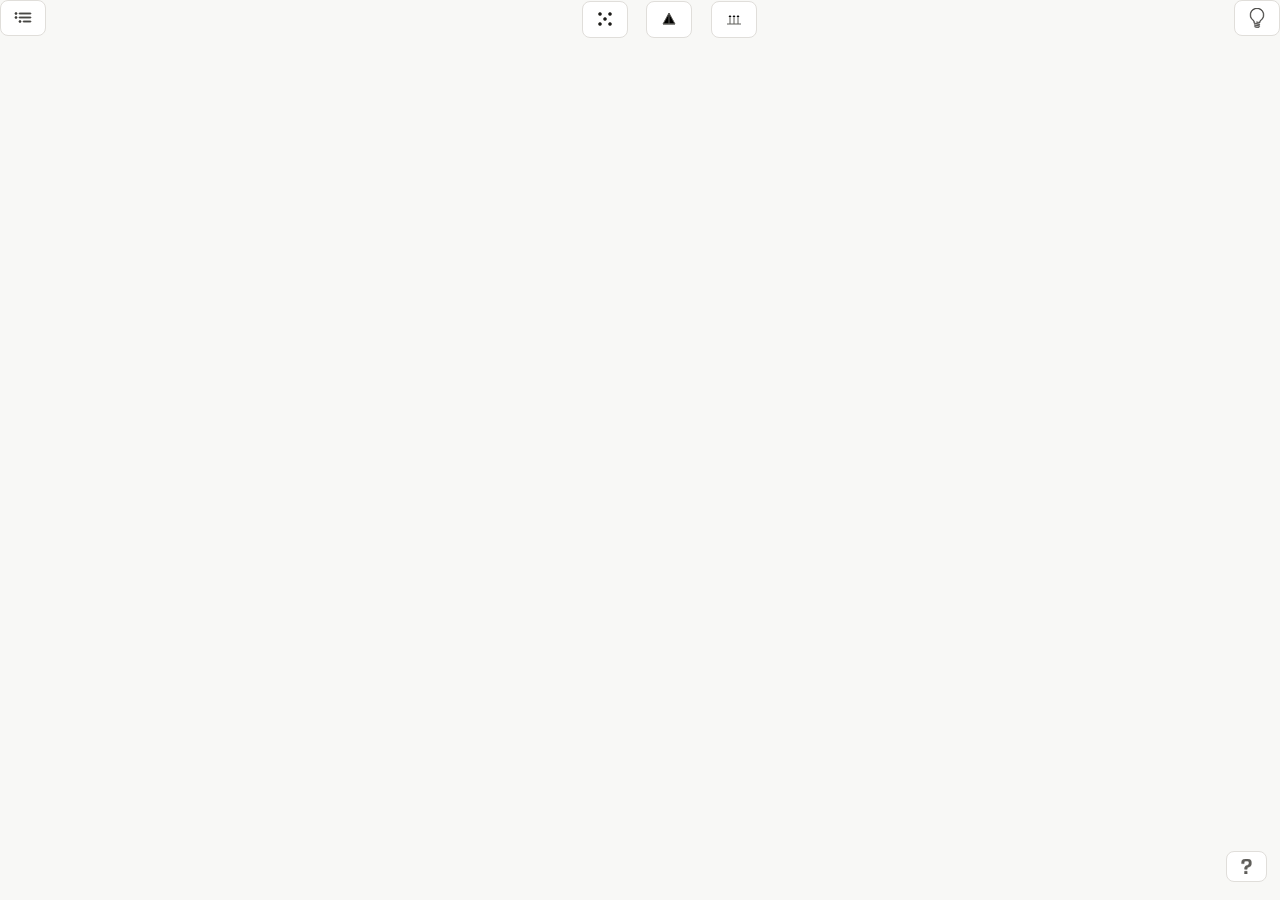
<file: index.html>
<!doctype html>
<html lang="en">
<head>
    <meta charset="UTF-8"/>

    <link rel="stylesheet" href="styles/style.css"/>
    <link rel="icon" href="public/logo_no_background.png"/>
    <meta name="viewport" content="width=device-width, initial-scale=1.0"/>
    <title>water_melon_viewer</title>

</head>
<body>
<div id="app">

    <div id="ui">
        <button id="main_menu">
            <svg width="20" height="20" viewBox="0 0 20 20" stroke="currentColor">
                <path d="M3 6.5a1 1 0 100-2 1 1 0 000 2z"></path>
                <path d="M6 5.5c0-.28.22-.5.5-.5h11a.5.5 0 010 1h-11a.5.5 0 01-.5-.5z"></path>
                <path d="M6 9.5c0-.28.22-.5.5-.5h11a.5.5 0 010 1h-11a.5.5 0 01-.5-.5z"></path>
                <path d="M10.5 13a.5.5 0 000 1h7a.5.5 0 000-1h-7z"></path>
                <path d="M8 13.5a1 1 0 11-2 0 1 1 0 012 0z"></path>
                <path d="M3 10.5a1 1 0 100-2 1 1 0 000 2z"></path>
            </svg>
        </button>

        <button id="light_menu">
            <svg xmlns="http://www.w3.org/2000/svg" id="Layer_1" width="20" height="20" viewBox="0 0 22 32"
                 xml:space="preserve" stroke="currentColor">

	      <path d="M11,0C5.71,0,0,4.206,0,11c0,3.353,1.334,6.174,3.896,8.312c0.027,0.034,0.058,0.063,0.092,0.088   c1.901,2.062,1.997,2.454,2.01,3.361c0.006,0.359,0.003,0.465,0,0.523l-0.004,0.209c-0.015,0.452-0.038,1.209,0.899,1.495   l8.094,1.781c0.036,0.008,0.072,0.012,0.107,0.012c0.23,0,0.437-0.159,0.488-0.393c0.06-0.27-0.111-0.537-0.381-0.596l-8.055-1.771   c-0.155-0.047-0.168-0.051-0.154-0.498l0.003-0.191c0,0,0.01-0.078,0.002-0.586c-0.019-1.269-0.295-1.882-2.309-4.059   c-0.039-0.048-0.086-0.088-0.138-0.118C2.194,16.566,1,14.02,1,11C1,4.823,6.19,1,11,1c4.916,0,10,3.741,10,10   c0,3.978-1.928,6.171-3.518,7.551c-0.055,0.026-0.104,0.063-0.147,0.109c-2.037,2.204-2.313,2.817-2.332,4.086   c0,0.03-0.001,0.065,0,0.103l-0.001,0.035c-0.003,0.076-0.014,0.118-0.013,0.134C14.955,23.013,14.872,23,14.872,23l-4.195-0.987   c-0.272-0.062-0.538,0.104-0.601,0.372c-0.063,0.269,0.103,0.538,0.372,0.602l4.144,0.972c0.055,0.02,0.553,0.182,0.973-0.113   c0.183-0.129,0.396-0.382,0.434-0.866l0.003-0.047c0.001-0.032,0.002-0.065,0.002-0.099c0-0.009,0-0.018-0.001-0.026l0.001-0.046   c0.013-0.902,0.107-1.294,2.005-3.356c0.009-0.007,0.019-0.014,0.027-0.022C20.703,17.143,22,14.4,22,11C22,4.115,16.407,0,11,0z"/>
                <path d="M15,29.5c0.229,0,0.435-0.157,0.487-0.39c0.062-0.269-0.107-0.537-0.377-0.598l-8-1.814   c-0.271-0.06-0.537,0.108-0.598,0.377c-0.062,0.269,0.107,0.537,0.377,0.598l8,1.814C14.927,29.496,14.964,29.5,15,29.5z"/>
                <path d="M7.609,29.554c-0.271-0.06-0.536,0.109-0.598,0.378c-0.06,0.27,0.109,0.537,0.379,0.597l6.5,1.458   C13.928,31.996,13.964,32,14,32c0.229,0,0.436-0.158,0.488-0.391c0.06-0.27-0.109-0.537-0.379-0.597L7.609,29.554z"/>

        </svg>
        </button>

        <div id="btn_container">
            <button style="margin-left: 10%" id="vertices">
                <svg width="20" height="20" viewBox="0 0 20 20" stroke="currentColor">
                    <circle cx="5" cy="5" r="1.5"></circle>
                    <circle cx="15" cy="5" r="1.5"></circle>
                    <circle cx="5" cy="15" r="1.5"></circle>
                    <circle cx="15" cy="15" r="1.5"></circle>
                    <circle cx="10" cy="10" r="1.5"></circle>
                </svg>
            </button>
            <button style="margin-left: 10%" id="edges">
                <svg width="20" height="20" viewBox="0 0 20 20" stroke="currentColor">

                    <polygon points="4,15 10,4 16,15"/>
                    <line x1="4" y1="15" x2="16" y2="15"/>
                    <line x1="10" y1="4" x2="10" y2="15"/>

                </svg>
            </button>
            <button style="margin-left: 10%" id="normals">
                <svg width="20" height="20" viewBox="0 0 20 20">

                    <!-- surface -->
                    <line x1="3" y1="15" x2="17" y2="15" stroke="currentColor" stroke-width="1"></line>

                    <!-- normal vectors -->
                    <line x1="6" y1="15" x2="6" y2="8" stroke="currentColor" stroke-width="1"></line>
                    <polygon points="6,6 4.5,8 7.5,8"></polygon>

                    <line x1="10" y1="15" x2="10" y2="8" stroke="currentColor" stroke-width="1"></line>
                    <polygon points="10,6 8.5,8 11.5,8"></polygon>

                    <line x1="14" y1="15" x2="14" y2="8" stroke="currentColor" stroke-width="1"></line>
                    <polygon points="14,6 12.5,8 15.5,8"></polygon>

                </svg>
            </button>

        </div>
        <div class="settings-panel" id="panel-vertices">
            <div class="panel-inner">
                <div class="panel-title">Vertex settings</div>
                <div class="row">
                    <label>Size</label>
                    <label for="vertex_size_config"></label>
                    <input id="vertex_size_config"
                           type="range"
                           min="0.0"
                           max="1"
                           value="1"
                           step="0.1"
                           oninput="this.nextElementSibling.textContent = this.value">
                    <span>0.002</span>
                </div>
                <div class="row"><label>Color</label>
                    <label><input id="vertex_color_config" type="color" value="#4a90e2"></label>
                </div>
                <div class="row"><label>Shape</label>
                    <label>
                        <select>
                            <option>Circle</option>
                            <option>Square</option>
                            <option>Diamond</option>
                        </select>
                    </label>
                </div>
            </div>
        </div>

        <div class="settings-panel" id="panel-edges">
            <div class="panel-inner">
                <div class="panel-title">Edge settings</div>
                <div class="row"><label>Width</label><label>
                    <input type="range" min="1" max="10" value="2"
                           oninput="this.nextElementSibling.textContent=this.value">
                </label><span class="val">2</span></div>
                <div class="row"><label>Style</label>
                    <label>
                        <select>
                            <option>Solid</option>
                            <option>Dashed</option>
                            <option>Dotted</option>
                        </select>
                    </label>
                </div>

                <div class="row">
                    <label>Color</label>
                    <label><input type="color" value="#333333"></label>
                </div>

            </div>
        </div>

        <div class="settings-panel" id="panel-normals">
            <div class="panel-inner">
                <div class="panel-title">Normal settings</div>
                <div class="row">
                    <label>Length</label>
                    <label><input id="normal_size_config" type="range" min="1" max="10" value="2"
                                  oninput="this.nextElementSibling.textContent=this.value"></label>
                    <span class="val">20</span>
                </div>
                <div class="row">
                    <label>Color</label>
                    <label><input id="normal_color_config" type="color" value="#e24b4a"></label>
                </div>
                <div class="row">
                    <label>Arrow</label>
                    <label><select>
                        <option>Arrow</option>
                        <option>Line</option>
                        <option>Dot</option>
                    </select></label>
                </div>
            </div>
        </div>
    </div>

    <div id="settings_container" class="hidden">

        <h3>Camera</h3>
        <div class="subblock grid-block">
            <div class="setting">
                <label for="autoRotate">Auto Rotate</label>
                <input type="checkbox" id="autoRotate">
            </div>

            <div class="setting">
                <label for="autoRotateSpeed">Auto Rotate Speed</label>
                <input type="number" id="autoRotateSpeed" step="0.1" min="0" max="10" value="0.1">
            </div>
        </div>

        <h3>Debug</h3>

        <div class="subblock grid-block">
            <span class="subblock-label">Grid</span>
            <div class="setting">
                <label for="showGrid">Show</label>
                <input type="checkbox" id="showGrid">
            </div>
            <div class="setting">
                <label for="grid_size">Size</label>
                <input type="number" id="grid_size" step="5" min="1" max="500" value="5">
            </div>
        </div>

        <div class="subblock axes-block">
            <span class="subblock-label">Axes</span>
            <div class="setting">
                <label for="showAxes">Show</label>
                <input type="checkbox" id="showAxes">
            </div>
            <div class="setting">
                <label for="axes_size">Size</label>
                <input type="number" id="axes_size" step="5" min="1" max="500" value="5">
            </div>
        </div>

        <h3>Scene</h3>
        <div class="subblock axes-block" id="scene_elements">
        </div>
        <button id="recenter-btn">Recenter Mesh</button>
        <button id="clear-btn">Clear Scene</button>
    </div>

    <div id="lighting_container" class="hidden">

        <h3>Renderer</h3>
        <div class="subblock grid-block">
            <div class="setting">
                <label for="enableSkyBox">Skybox</label>
                <input type="checkbox" id="enableSkyBox">
            </div>

            <div class="setting">
                <label for="backgroundColor">Background Color</label>
                <input type="color" id="backgroundColor">
            </div>

            <div class="setting">
                <label for="exposure">Exposure</label>
                <input type="number" id="exposure" step="0.1" min="0" max="5" value="1.2">
            </div>
        </div>

        <div class="subblock grid-block">
            <div class="setting">
                <label for="shadowsEnabled">Enable Shadows</label>
                <input type="checkbox" id="shadowsEnabled">
                <label for="showLightGizmo">Gizmos</label>
                <input type="checkbox" id="showLightGizmo">
            </div>
        </div>

        <h3>Lighting</h3>
        <div class="subblock grid-block" style="width: 92%;">
            <button id="lighting_config1" class="large-btn">Soft Daylight</button>
            <button id="lighting_config2" class="large-btn">Golden Hour (Sunset)</button>
            <button id="lighting_config3" class="large-btn">Moonlight</button>
            <button id="lighting_config4" class="large-btn">Three-point studio</button>
            <button id="lighting_config5" class="large-btn">Summer Dusk</button>
        </div>
    </div>

    <button id="model_properties">
        <svg xmlns="http://www.w3.org/2000/svg" id="Capa_1" width="15px" height="15px"
             viewBox="0 0 27.774 27.774" xml:space="preserve" stroke="currentColor" fill="currentColor">
              <path d="M10.398,22.811h4.618v4.964h-4.618V22.811z M21.058,1.594C19.854,0.532,17.612,0,14.33,0c-3.711,0-6.205,0.514-7.482,1.543   c-1.277,1.027-1.916,3.027-1.916,6L4.911,8.551h4.577l-0.02-1.049c0-1.424,0.303-2.377,0.907-2.854   c0.604-0.477,1.814-0.717,3.632-0.717c1.936,0,3.184,0.228,3.74,0.676c0.559,0.451,0.837,1.457,0.837,3.017   c0,1.883-0.745,3.133-2.237,3.752l-1.797,0.766c-1.882,0.781-3.044,1.538-3.489,2.27c-0.442,0.732-0.665,2.242-0.665,4.529h4.68   v-0.646c0-1.41,0.987-2.533,2.965-3.365c2.03-0.861,3.343-1.746,3.935-2.651c0.592-0.908,0.888-2.498,0.888-4.771   C22.863,4.625,22.261,2.655,21.058,1.594z"/>
        </svg>
    </button>

    <div id="model_properties_container" class="hidden">
        <h3>Model Info</h3>
        <div>Vertices: <span id="vert_count">0</span></div>
        <div>Faces: <span id="face_count">0</span></div>
        <div>Has Normals: <span id="has_normals">true</span></div>
    </div>

</div>

<script type="module" src="src/main.ts"></script>

</body>
</html>
</file>
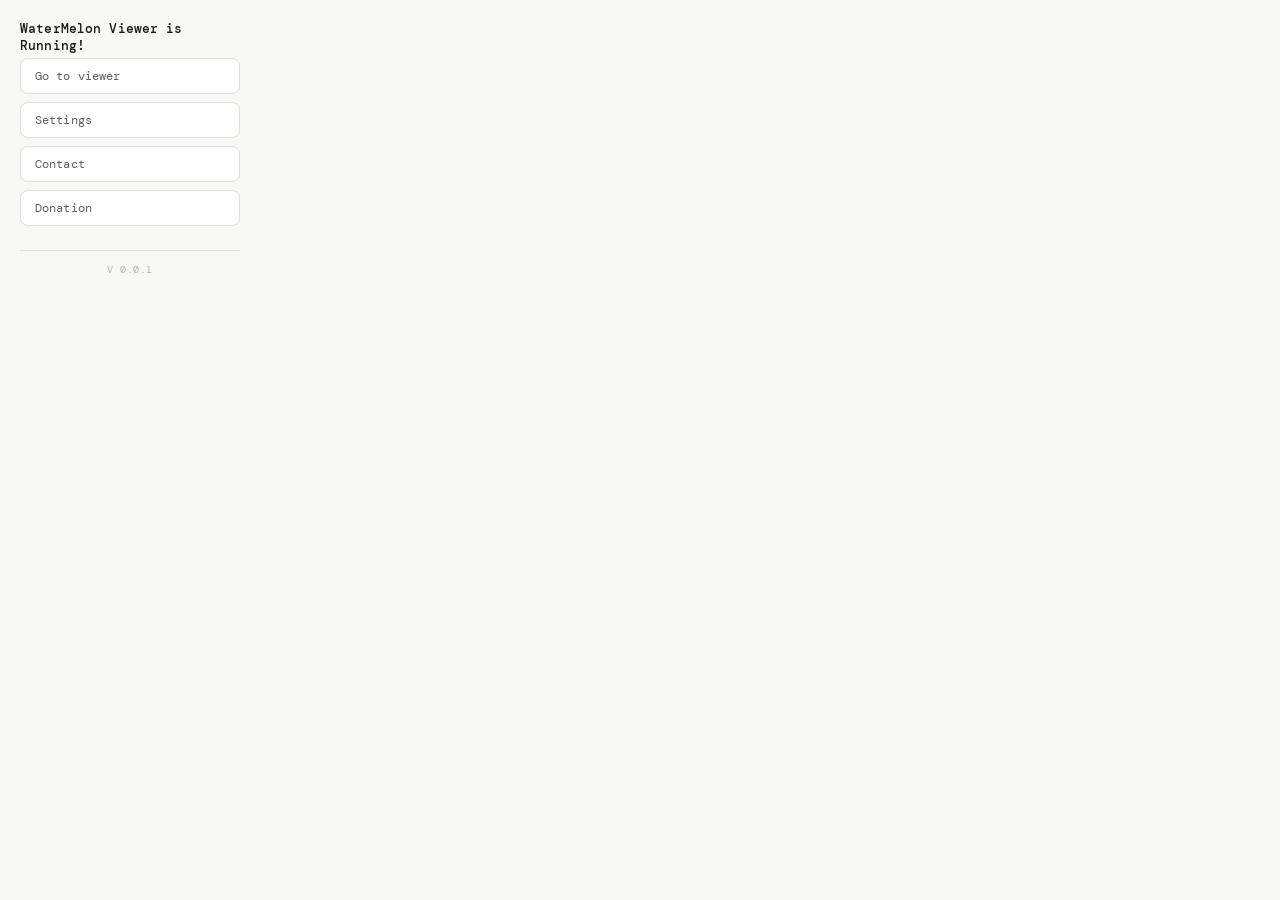
<file: plugin_popup.html>
<!DOCTYPE html>
<html lang="en">
<head>
    <meta charset="UTF-8" />
    <meta name="viewport" content="width=device-width, initial-scale=1.0" />
    <link rel="icon" type="image/svg+xml" href="/logo_no_background.png" />
    <link href="https://fonts.googleapis.com/css2?family=DM+Mono:wght@400;500&display=swap" rel="stylesheet"/>
    <title>Color Changer</title>
    <link rel="stylesheet" href="styles/pop_up_style.css"/>
    <script src="src/chrome-plugin/simple_script.js" defer></script>
</head>
<body>



<h2>WaterMelon Viewer is Running!</h2>


<button id="openViewer">Go to viewer</button>
<button id="configureViewer">Settings</button>
<button id="contactButton">Contact</button>
<button id="donate">Donation</button>

</body>

<footer> V 0.0.1 </footer>

</html>
</file>
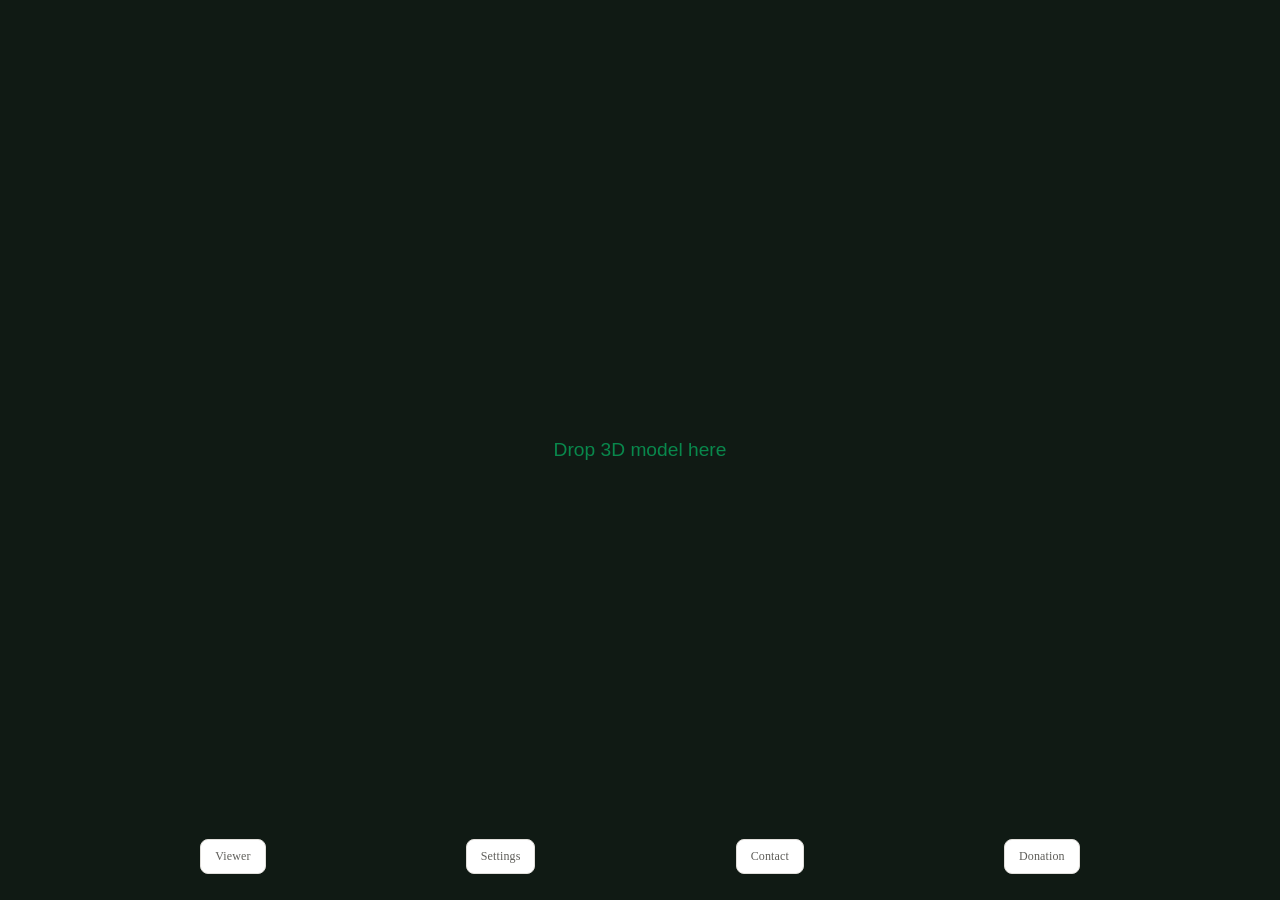
<file: sidepanel.html>
<!DOCTYPE html>
<html lang="en">
<head>
  <meta charset="UTF-8" />
  <title>Watermelon Viewer</title>
  <link rel="stylesheet" href="styles/side_panel_style.css"/>
  <style>
    * { margin: 0; padding: 0; box-sizing: border-box; }
    body { width: 100%; height: 90vh; background: #111; overflow: hidden;}
    #canvas-container { width: 100%; height: 100%; }

    #drop-overlay {
      position: fixed;
      inset: 0;
      background: rgba(0,255,100,0.08);
      align-items: center;
      justify-content: center;
      font-size: 1.2rem;
      font-family: sans-serif;
      display: flex;
      z-index: 10;
      color: #00ff88;
      opacity: 50%;
    }

    #drop-overlay.active {
      opacity: 100%;
      border: 3px dashed #00ff88;
      transition: 0.5s;
    }
  </style>
</head>
<body>

<div id="drop-overlay">Drop 3D model here</div>
<div id="canvas-container"></div>

<div style="position: absolute; bottom: 2%; width: 100%; display: flex; align-items: center; justify-content: space-evenly">
  <button id="openViewer">Viewer</button>
  <button id="configureViewer">Settings</button>
  <button id="contactButton">Contact</button>
  <button id="donate">Donation</button>
</div>

<script src="src/chrome-plugin/sidepanel.js"></script>
</body>
</html>
</file>
<file: styles/style.css>
:root {
  --bg-primary: #111210;
  --bg-surface: #1a1a18;
  --bg-hover: #222220;
  --border: #2a2a28;
  --border-hover: #3a3a38;
  --text-primary: #e8e6e0;
  --text-muted: #c4c2bc;
  --text-hint: #444441;
  --accent: #1d9e75;
  --accent-subtle: #0f3d2e;
  --selected: #e8a030;
  --selected-subtle: #3d2a0a;
  font-family: 'DM Mono', monospace, sans-serif;
  line-height: 1.5;
  font-weight: 400;
  color-scheme: light dark;
  color: var(--text-muted);
  background-color: var(--bg-primary);
  font-synthesis: none;
  text-rendering: optimizeLegibility;
  -webkit-font-smoothing: antialiased;
  -moz-osx-font-smoothing: grayscale;
}

@media (prefers-color-scheme: light) {
  :root {
    --bg-primary: #f8f8f6;
    --bg-surface: #ffffff;
    --bg-hover: #f0efeb;
    --border: #e0deda;
    --border-hover: #c8c6c0;
    --text-primary: #1a1a18;
    --text-muted: #5f5e5a;
    --text-hint: #b4b2a9;
    --accent: #0f6e56;
    --accent-subtle: #e1f5ee;
  }
}

a {
  font-weight: 500;
  color: var(--accent);
  text-decoration: inherit;
}
a:hover {
  color: var(--text-primary);
}

html, body {
  margin: 0;
  padding: 0;
  height: 100%;
  overflow: hidden;
}

h1 {
  font-size: 3.2em;
  line-height: 1.1;
  color: var(--text-primary);
}

h3 {
  margin-top: 12px;
  margin-bottom: 4px;
  font-size: 14px;
  color: var(--text-primary);
  letter-spacing: 0.01em;
}

h4 {
  margin-bottom: 0.5em;
  margin-top: 0;
  color: var(--text-muted);
  font-size: 12px;
}

canvas {
  display: block;
}

button {
  display: flex;
  align-items: center;
  justify-content: center;
  border-radius: 8px;
  border: 1px solid var(--border);
  padding: 0.6em 1em;
  font-size: 12px;
  font-weight: 500;
  font-family: inherit;
  letter-spacing: 0.01em;
  background-color: var(--bg-surface);
  color: var(--text-muted);
  cursor: pointer;

  transition: background 0.12s, border-color 0.12s, color 0.12s;
}

button:hover {
  background-color: var(--bg-hover);
  border-color: var(--border-hover);
  color: var(--text-primary);
}

button:active {
  transform: scale(0.98);
}

button:focus,
button:focus-visible {
  outline: 2px solid var(--accent);
  outline-offset: 2px;
}

button.active {
  background-color: var(--accent-subtle);
  border-color: var(--accent);
  color: var(--accent);
}

.hidden {
  display: none !important;
}

button.selected {
  background-color: var(--selected-subtle);
  border-color: var(--selected);
  color: var(--selected);
}
#app {
  position: relative;
  width: 100%;
  height: 100%;
}

#ui {
  background-color: var(--bg-primary);
  height: fit-content;
}

.large-btn{
  width: inherit;

}

#btn_container {
  display: flex;
  position: absolute;
  top: -0.75%;
  left: 50%;
  transform: translateX(-50%);
  gap: 4px;
  padding: 8px;
}

#settings_container,
#lighting_container {
  position: absolute;
  top: 45px;
  width: 260px;
  padding: 16px 20px;
  background-color: var(--bg-surface);
  border: 1px solid var(--border);
  color: var(--text-muted);
  border-radius: 0 0 8px 8px;
  font-family: inherit;
  max-height: 50%;
  overflow: auto;
  z-index: 999;
}

#lighting_container {
  right: 0;
}

#light_menu {
  position: absolute;
  right: 0;
  top: 0;
}

#model_properties {
  position: absolute;
  right: 1%;
  bottom: 2%;
  z-index: 999;
}

#model_properties_container {
  width: 8%;
  position: absolute;
  right: 5%;
  bottom: 8%;
  display: flex;
  flex-direction: column;
  font-size: 10pt;
  color: var(--text-muted);
  z-index: 999;
}

.setting {
  display: flex;
  justify-content: space-between;
  align-items: center;
  margin: 6px 0;
  font-size: 12px;
  color: var(--text-muted);
}

.setting input {
  width: 90px;
  background: var(--bg-primary);
  border: 1px solid var(--border);
  border-radius: 6px;
  color: var(--text-primary);
  padding: 4px 8px;
  font-family: inherit;
  font-size: 12px;
}

.setting input:focus {
  outline: 2px solid var(--accent);
  outline-offset: 1px;
}

.subblock {
  border-left: 2px solid var(--border);
  border-radius: 0 6px 6px 0;
  background: rgba(128, 128, 128, 0.08);
  padding: 6px 8px 6px 10px;
  margin: 8px 0;
}

.grid-block {
  border-left-color: #5B8DD9; /* or your --accent-blue */
}

.axes-block {
  border-left-color: #7B6FD4; /* or your --accent-purple */
}

.subblock-label {
  display: block;
  font-size: 10px;
  font-weight: 600;
  letter-spacing: 0.06em;
  text-transform: uppercase;
  color: var(--text-muted);
  margin-bottom: 4px;
}

#save {
  margin-top: 5%;
  width: 100%;
}

.logo {
  height: 6em;
  padding: 1.5em;
  will-change: filter;
  transition: filter 300ms;
}

.logo:hover {
  filter: drop-shadow(0 0 1em var(--accent));
}

.card {
  padding: 2em;
  background: var(--bg-surface);
  border: 1px solid var(--border);
  border-radius: 8px;
}

.read-the-docs {
  color: var(--text-hint);
  font-size: 12px;
}

#main_menu{

}

.settings-panel {
  margin-top: 6px;
  width: 260px;
  overflow: hidden;
  max-height: 0;
  opacity: 0;
  transition: max-height 0.25s ease, opacity 0.2s ease;
}

.settings-panel.open {
  max-height: 200px;
  opacity: 1;
}

.panel-inner { padding: 12px 14px; background: var(--color-background-primary); border: 1px solid var(--color-border-tertiary); border-radius: var(--border-radius-md);
.panel-title { font-size: 12px; font-weight: 500; color: var(--color-text-secondary); margin-bottom: 10px; letter-spacing: 0.04em; text-transform: uppercase;}
.row { display: flex; align-items: center; gap: 10px; margin-bottom: 10px; }
.row:last-child { margin-bottom: 0; }
.row label { font-size: 13px; color: var(--color-text-secondary); min-width: 72px; margin: 0; }
.row input[type=range] { flex: 1; }
.row select { flex: 1; }
.val { font-size: 13px; font-weight: 500; min-width: 28px; color: var(--color-text-primary); }

#vertex_size_config{margin-left: -25%; }

#drop-overlay {
  position: absolute;
  inset: 0;
  display: none; /* hidden by default */
  place-items: center;
  background: rgba(0, 0, 0, 0.5);
  color: white;
  font-size: 2rem;
  pointer-events: none; /* so it doesn't block drag events on the canvas */
}

#drop-overlay.visible {
  display: grid;
}}
</file>
<file: styles/pop_up_style.css>
:root {
    --bg-primary: #111210;
    --bg-surface: #1a1a18;
    --bg-hover: #222220;
    --border: #2a2a28;
    --border-hover: #3a3a38;
    --text-primary: #e8e6e0;
    --text-muted: #c4c2bc;
    --text-hint: #444441;
}

@media (prefers-color-scheme: light) {
    :root {
        --bg-primary: #f8f8f6;
        --bg-surface: #ffffff;
        --bg-hover: #f0efeb;
        --border: #e0deda;
        --border-hover: #c8c6c0;
        --text-primary: #1a1a18;
        --text-muted: #5f5e5a;
        --text-hint: #b4b2a9;
    }
}

* {
    margin: 0;
    padding: 0;
    box-sizing: border-box;
}

body {
    width: 260px;
    background: var(--bg-primary);
    font-family: 'DM Mono', monospace, sans-serif;
    padding: 20px;
    color: var(--text-muted);
}

h2 {
    font-size: 13px;
    font-weight: 500;
    color: var(--text-primary);
    letter-spacing: 0.01em;
    margin-bottom: 4px;
}

button {
    width: 100%;
    padding: 9px 14px;
    border-radius: 8px;
    font-size: 12px;
    font-family: inherit;
    cursor: pointer;
    margin-bottom: 8px;
    text-align: left;
    border: 0.5px solid var(--border);
    background: var(--bg-surface);
    color: var(--text-muted);
    letter-spacing: 0.01em;
    transition: background 0.12s, border-color 0.12s;
}

button:hover {
    background: var(--bg-hover);
    border-color: var(--border-hover);
    color: var(--text-primary);
}

button:active {
    transform: scale(0.98);
}

#clear-btn {
    color: #f09595;
}

#clear-btn:hover {
    background: #2a1515;
    border-color: #791f1f;
}

@media (prefers-color-scheme: light) {
    #clear-btn { color: #a32d2d; }
    #clear-btn:hover { background: #fcebeb; border-color: #e24b4a; }
}

footer {
    margin-top: 16px;
    padding-top: 12px;
    border-top: 1px solid var(--border);
    font-size: 10px;
    color: var(--text-hint);
    text-align: center;
    letter-spacing: 0.06em;
}
</file>
<file: styles/side_panel_style.css>
:root {
    --bg-primary: #111210;
    --bg-surface: #1a1a18;
    --bg-hover: #222220;
    --border: #2a2a28;
    --border-hover: #3a3a38;
    --text-primary: #e8e6e0;
    --text-muted: #c4c2bc;
    --text-hint: #444441;
}

@media (prefers-color-scheme: light) {
    :root {
        --bg-primary: #f8f8f6;
        --bg-surface: #ffffff;
        --bg-hover: #f0efeb;
        --border: #e0deda;
        --border-hover: #c8c6c0;
        --text-primary: #1a1a18;
        --text-muted: #5f5e5a;
        --text-hint: #b4b2a9;
    }
}

h2 {
    font-size: 13px;
    font-weight: 500;
    color: var(--text-primary);
    letter-spacing: 0.01em;
    margin-bottom: 4px;
}

button {
    z-index: 99999;
    padding: 9px 14px;
    border-radius: 8px;
    font-size: 12px;
    font-family: inherit;
    cursor: pointer;
    margin-bottom: 8px;
    text-align: left;
    border: 1px solid var(--border);
    background: var(--bg-surface);
    color: var(--text-muted);
    letter-spacing: 0.01em;
    transition: background 0.12s, border-color 0.12s;
}

button:hover {
    background: var(--bg-hover);
    border-color: var(--border-hover);
    color: var(--text-primary);
}

button:active {
    transform: scale(0.98);
}

#clear-btn {
    color: #f09595;
}

#clear-btn:hover {
    background: #2a1515;
    border-color: #791f1f;
}

@media (prefers-color-scheme: light) {
    #clear-btn { color: #a32d2d; }
    #clear-btn:hover { background: #fcebeb; border-color: #e24b4a; }
}

footer {
    margin-top: 16px;
    padding-top: 12px;
    border-top: 1px solid var(--border);
    font-size: 10px;
    color: var(--text-hint);
    text-align: center;
    letter-spacing: 0.06em;
}
</file>
